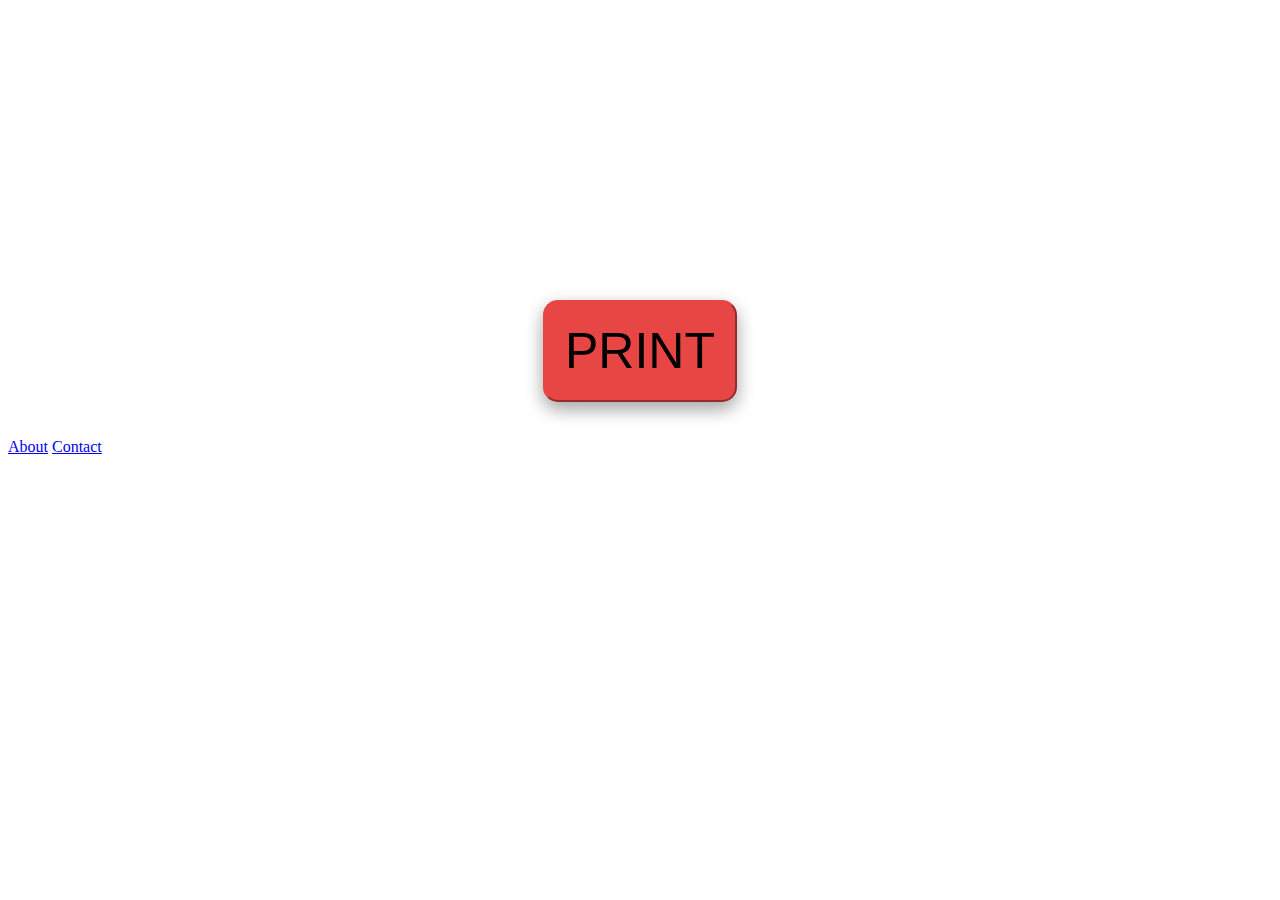
<file: WEBB APP Axis/index.html>
<html lang="en">
<head>
  <meta charset="UTF-8">
  <meta name="viewport" content="width=device-width, initial-scale=1.0">
  <meta http-equiv="X-UA-Compatible" content="ie=edge">
  <meta name="viewport" content="width=device-width, initial-scale=1.0">
  <title>Food Ninja</title>
  <!-- CSS -->
  <link rel="stylesheet" href="css/styles.css">
</head>
 <body>
  <!-- print buton -->
  <div id="printbutton">  
  <button class="button1" style="vertical-align:middle"><span>PRINT </span></button>
  </div>
  <br><br>
  <!-- about us page link -->
  <a href="pages/about.html">About</a>
    <!-- contact page link -->
    <a href="pages/contact.html">Contact</a>
 </body> 
</html>
</file>
<file: WEBB APP Axis/css/styles.css>
.button1 {
  background-color: #e84545;
  border-color: #e84545;
  text-align: center;
  padding: 20px;

  font-size: 50px;
  border-radius: 15px;
  transition-duration: 0.4s;
  box-shadow: 0 8px 16px 0 rgba(0, 0, 0, 0.2), 0 6px 20px 0 rgba(0, 0, 0, 0.19);
}
.button1:hover {
  background-color: white;
  color: #e84545;
  font: bold;
  box-shadow: 0 12px 16px 0 rgba(0, 0, 0, 0.24),
    0 17px 50px 0 rgba(0, 0, 0, 0.19);
}
.button1 span {
  cursor: pointer;
  text-align: center;
  display: inline-block;
  position: relative;
  transition: 0.5s;
}
.button1 span:after {
  content: "\00bb";
  position: absolute;
  opacity: 0;
  top: 0;
  right: -20px;
  transition: 0.5s;
}
.button1:hover span {
  padding-right: 25px;
}
.button1:hover span:after {
  opacity: 1;
  right: 0;
}
#printbutton {
  width: 1000px;
  margin-left: auto;
  margin-right: auto;
  text-align: center;
  margin-top: 300px;
}
</file>
